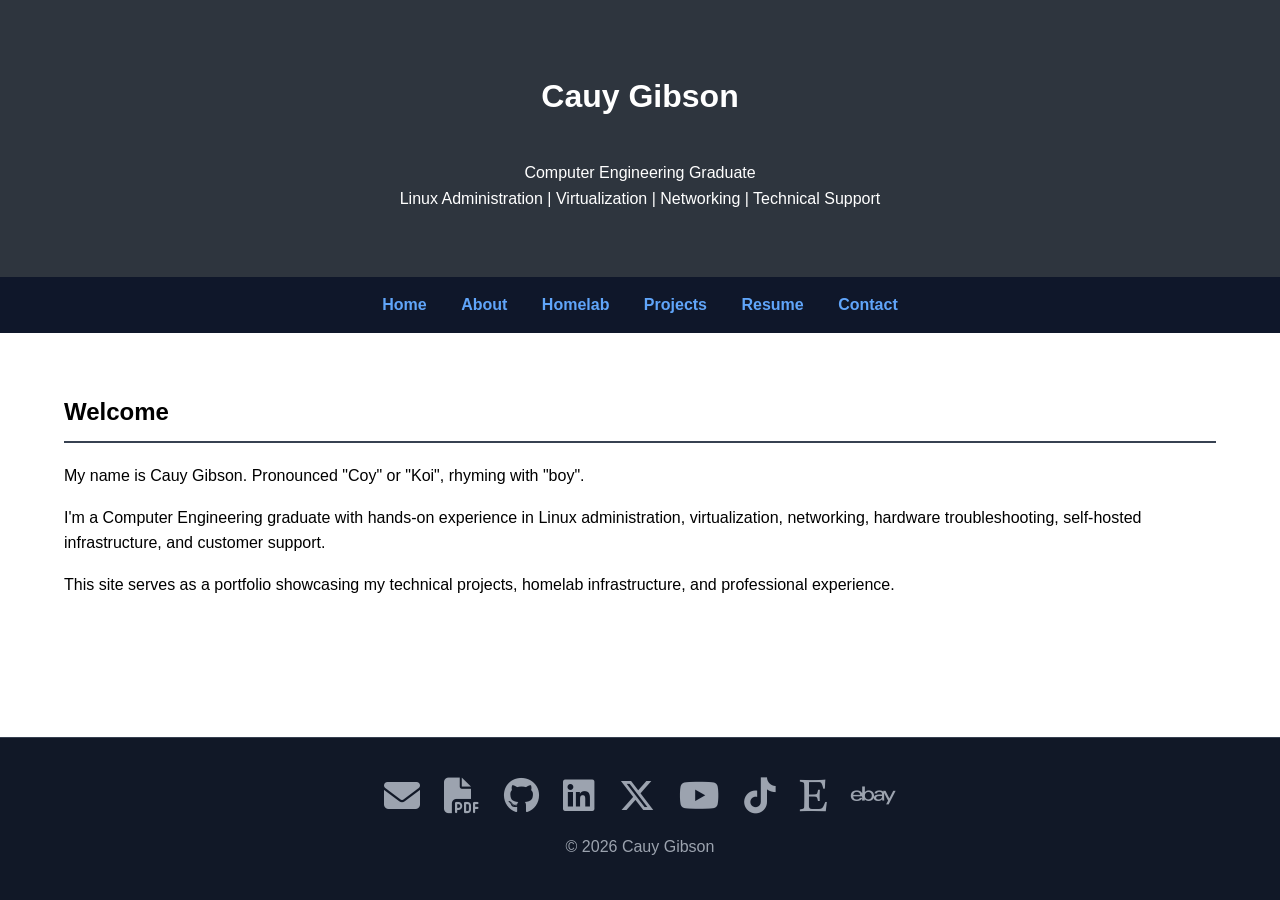
<file: index.html>
<head>
    <title>Cauy Gibson | Home</title>
    <meta name="apple-mobile-web-app-title" content="Cauy Gibson">
    <meta name="description"
        content="Computer Engineering graduate with experience in Linux administration, virtualization, networking, homelab infrastructure, hardware troubleshooting, and self-hosted services.">
    <meta name="author" content="Cauy Gibson">
    <meta name="keywords"
        content="Cauy Gibson, Linux, Proxmox, TrueNAS, Homelab, Networking, System Administration, IT Support, Virtualization, Jellyfin">
    <link rel="stylesheet" href="https://cdnjs.cloudflare.com/ajax/libs/font-awesome/6.5.1/css/all.min.css">
    <link rel="stylesheet" href="style.css">
    <link rel="icon" type="image/png" href="images/favicon-96x96.png" sizes="96x96" />
    <link rel="icon" type="image/svg+xml" href="images/favicon.svg" />
    <link rel="shortcut icon" href="images/favicon.ico" />
    <link rel="apple-touch-icon" sizes="180x180" href="images/apple-touch-icon.png" />
    <link rel="manifest" href="/manifest.json">
    <meta name="theme-color" content="#0f172a">
</head>

<body>

    <div id="header"></div>

    <div id="navbar"></div>

    <main>

        <div class="container">

            <h2>Welcome</h2>

            <p>
                My name is Cauy Gibson. Pronounced "Coy" or "Koi", rhyming with "boy".
            </p>

            <p>
                I'm a Computer Engineering graduate with hands-on experience
                in Linux administration, virtualization, networking,
                hardware troubleshooting, self-hosted infrastructure,
                and customer support.
            </p>

            <p>
                This site serves as a portfolio showcasing my technical
                projects, homelab infrastructure, and professional experience.
            </p>

        </div>

    </main>

    <div id="footer"></div>

    <script src="script.js"></script>

</body>
</file>
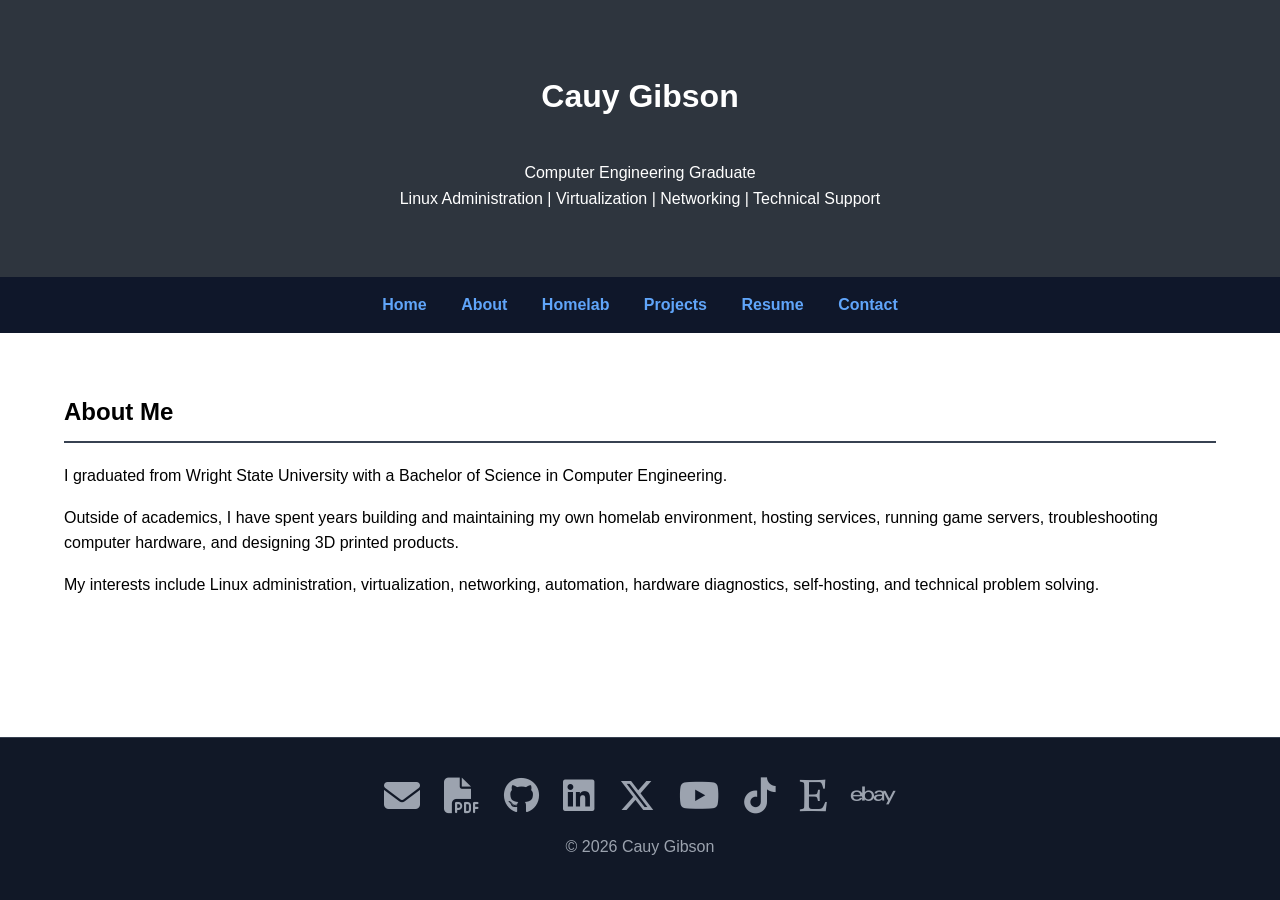
<file: about.html>
<head>
    <title>Cauy Gibson | About</title>
    <meta name="apple-mobile-web-app-title" content="Cauy Gibson">
    <meta name="description"
        content="Computer Engineering graduate with experience in Linux administration, virtualization, networking, homelab infrastructure, hardware troubleshooting, and self-hosted services.">
    <meta name="author" content="Cauy Gibson">
    <meta name="keywords"
        content="Cauy Gibson, Linux, Proxmox, TrueNAS, Homelab, Networking, System Administration, IT Support, Virtualization, Jellyfin">
    <link rel="stylesheet" href="https://cdnjs.cloudflare.com/ajax/libs/font-awesome/6.5.1/css/all.min.css">
    <link rel="stylesheet" href="style.css">
    <link rel="icon" type="image/png" href="images/favicon-96x96.png" sizes="96x96" />
    <link rel="icon" type="image/svg+xml" href="images/favicon.svg" />
    <link rel="shortcut icon" href="images/favicon.ico" />
    <link rel="apple-touch-icon" sizes="180x180" href="images/apple-touch-icon.png" />
    <link rel="manifest" href="/manifest.json">
    <meta name="theme-color" content="#0f172a">
</head>

<body>

    <div id="header"></div>

    <div id="navbar"></div>

    <main>

        <div class="container">
            <h2>About Me</h2>

            <p>
                I graduated from Wright State University with a Bachelor
                of Science in Computer Engineering.
            </p>

            <p>
                Outside of academics, I have spent years building and
                maintaining my own homelab environment, hosting services,
                running game servers, troubleshooting computer hardware,
                and designing 3D printed products.
            </p>

            <p>
                My interests include Linux administration, virtualization,
                networking, automation, hardware diagnostics, self-hosting,
                and technical problem solving.
            </p>
        </div>

    </main>

    <div id="footer"></div>

    <script src="script.js"></script>

</body>
</file>
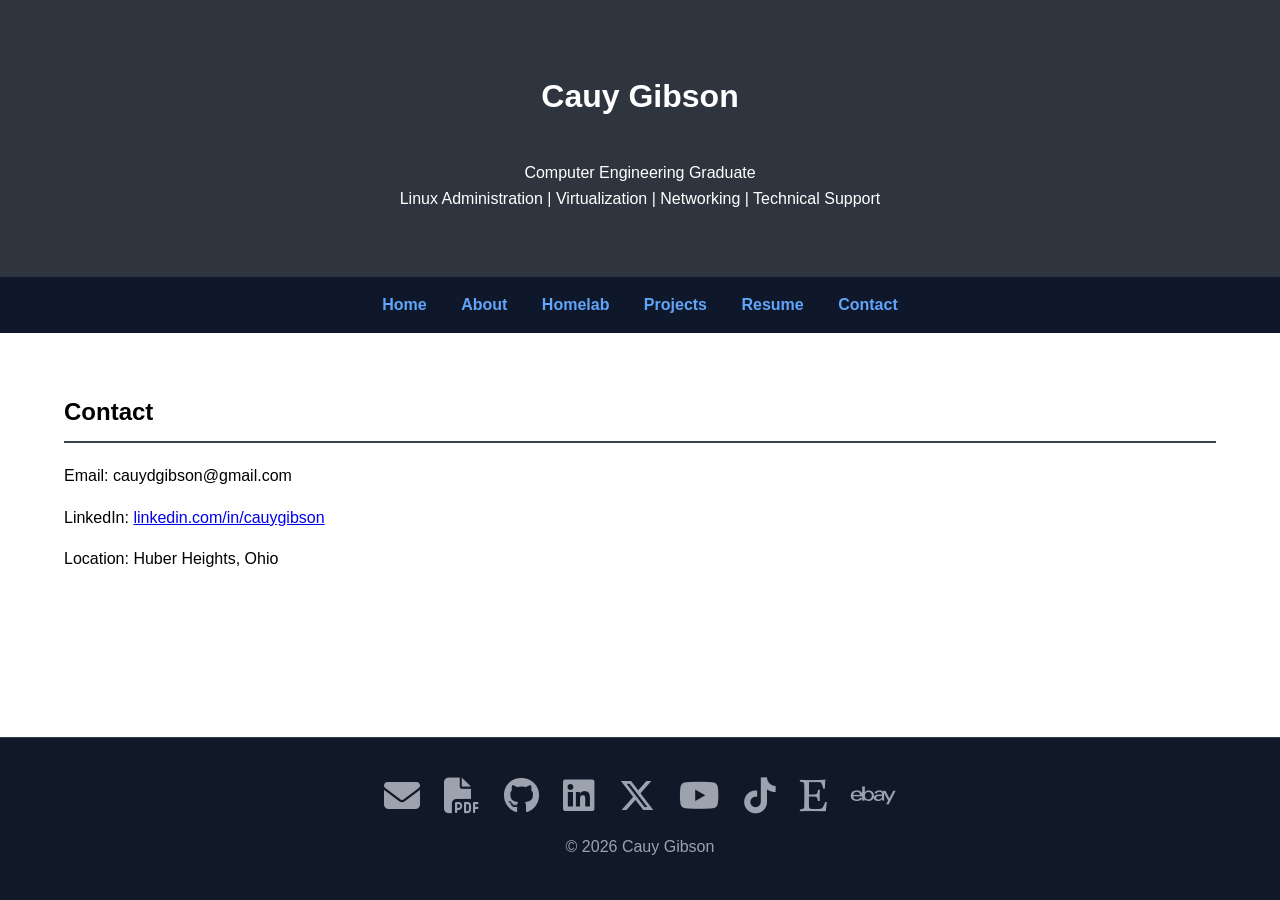
<file: contact.html>
<head>
    <title>Cauy Gibson | Contact</title>
    <meta name="apple-mobile-web-app-title" content="Cauy Gibson">
    <meta name="description"
        content="Computer Engineering graduate with experience in Linux administration, virtualization, networking, homelab infrastructure, hardware troubleshooting, and self-hosted services.">
    <meta name="author" content="Cauy Gibson">
    <meta name="keywords"
        content="Cauy Gibson, Linux, Proxmox, TrueNAS, Homelab, Networking, System Administration, IT Support, Virtualization, Jellyfin">
    <link rel="stylesheet" href="https://cdnjs.cloudflare.com/ajax/libs/font-awesome/6.5.1/css/all.min.css">
    <link rel="stylesheet" href="style.css">
    <link rel="icon" type="image/png" href="images/favicon-96x96.png" sizes="96x96" />
    <link rel="icon" type="image/svg+xml" href="images/favicon.svg" />
    <link rel="shortcut icon" href="images/favicon.ico" />
    <link rel="apple-touch-icon" sizes="180x180" href="images/apple-touch-icon.png" />
    <link rel="manifest" href="/manifest.json">
    <meta name="theme-color" content="#0f172a">
</head>

<body>

    <div id="header"></div>

    <div id="navbar"></div>

    <main>

        <div class="container">
            <h2>Contact</h2>

            <p>Email: cauydgibson@gmail.com</p>

            <p>LinkedIn:
                <a href="https://linkedin.com/in/cauygibson">
                    linkedin.com/in/cauygibson
                </a>
            </p>

            <p>Location: Huber Heights, Ohio</p>
        </div>

    </main>

    <div id="footer"></div>

    <script src="script.js"></script>

</body>
</file>
<file: style.css>
body {
    margin: 0;
    font-family: Arial, Helvetica, sans-serif;
    background-color: #ffffff;
    color: #000000;
    line-height: 1.6;

    min-height: 100vh;
    display: flex;
    flex-direction: column;
}

main {
    flex: 1;
}

header {
    background: #2e353e;
    padding: 50px 20px;
    text-align: center;
}

nav {
    background: #0f172a;
    padding: 15px;
    text-align: center;
}

nav a {
    color: #60a5fa;
    text-decoration: none;
    margin: 0 15px;
    font-weight: bold;
}

nav a:hover {
    color: white;
}

.container {
    width: min(90%, 1200px);
    margin: 0 auto;
    padding: 40px;
}

.card-grid {
    display: grid;
    grid-template-columns: repeat(auto-fit, minmax(280px, 1fr));
    gap: 20px;
}

.card {
    background: #1f2937;
    color: #ffffff;
    border-radius: 10px;
    padding: 20px;
}

.card h3 {
    margin-top: 0;
}

.card:hover {
    transform: translateY(-5px);
}

h2 {
    border-bottom: 2px solid #374151;
    padding-bottom: 10px;
}

.button {
    display: inline-block;
    background: #2563eb;
    color: white;
    text-decoration: none;
    padding: 12px 24px;
    border-radius: 6px;
}

.button:hover {
    background: #1d4ed8;
}

.hero {
    min-height: 5vh;
    display: flex;
    flex-direction: column;
    justify-content: center;
    color: #ffffff;
}

img {
    width: 100%;
    border-radius: 10px;
}

.card img {
    width: 100%;
    height: auto;
    display: block;
    border-radius: 10px;
}

footer {
    margin-top: 60px;
    padding: 40px 20px;
    text-align: center;
    border-top: 1px solid #374151;
    background: #111827;
}

.social-icons {
    display: flex;
    justify-content: center;
    align-items: center;
    gap: 24px;
    flex-wrap: wrap;
    margin-bottom: 20px;
}

.social-icons a {
    color: #9ca3af;
    font-size: 2.25rem;
    text-decoration: none;
    transition: all 0.2s ease;
}

.social-icons a:hover {
    color: #60a5fa;
    transform: translateY(-3px);
}

footer p {
    margin: 0;
    color: #9ca3af;
}

.expand-card {
    background: #1f2937;
    color: white;
    border-radius: 10px;
    overflow: hidden;
}

.expand-card summary {
    list-style: none;
    cursor: pointer;
    padding: 20px;
    font-size: 1.2rem;
    font-weight: bold;
}

.expand-card summary::-webkit-details-marker {
    display: none;
}

.expand-card summary::after {
    content: "+";
    float: right;
    font-size: 1.5rem;
}

.expand-card[open] summary::after {
    content: "-";
}

.expand-content {
    padding: 0 20px 20px 20px;
}

.lightbox {
    display: none;
    position: fixed;
    z-index: 9999;
    inset: 0;
    background: rgba(0, 0, 0, .95);
    justify-content: center;
    align-items: center;
}

.lightbox.active {
    display: flex;
}

.lightbox img {
    max-width: 90%;
    max-height: 85%;
    width: auto;
}

.lightbox-close {
    position: absolute;
    top: 20px;
    right: 30px;
    font-size: 2rem;
    color: white;
    cursor: pointer;
}

.lightbox-btn {
    position: absolute;
    top: 50%;
    transform: translateY(-50%);
    color: white;
    font-size: 3rem;
    cursor: pointer;
    user-select: none;
}

.lightbox-prev {
    left: 30px;
}

.lightbox-next {
    right: 30px;
}

.project-gallery {
    display: flex;
    justify-content: center;
    align-items: center;
    gap: 15px;

    overflow-x: auto;
    overflow-y: hidden;

    scroll-behavior: smooth;

    padding: 10px 0;

    cursor: grab;

    scrollbar-width: none;
    -ms-overflow-style: none;
}

.project-gallery::-webkit-scrollbar {
    display: none;
}

.project-gallery.active {
    cursor: grabbing;
}

.project-gallery img {
    max-height: 250px;
    width: auto;

    flex-shrink: 0;

    border-radius: 10px;

    user-select: none;

    cursor: pointer;

    justify-content: center;

    align-items: center;
}

.project-gallery.scrolling {
    justify-content: flex-start;
}

.gallery-wrapper {
    display: flex;
    justify-content: center;
}
</file>
